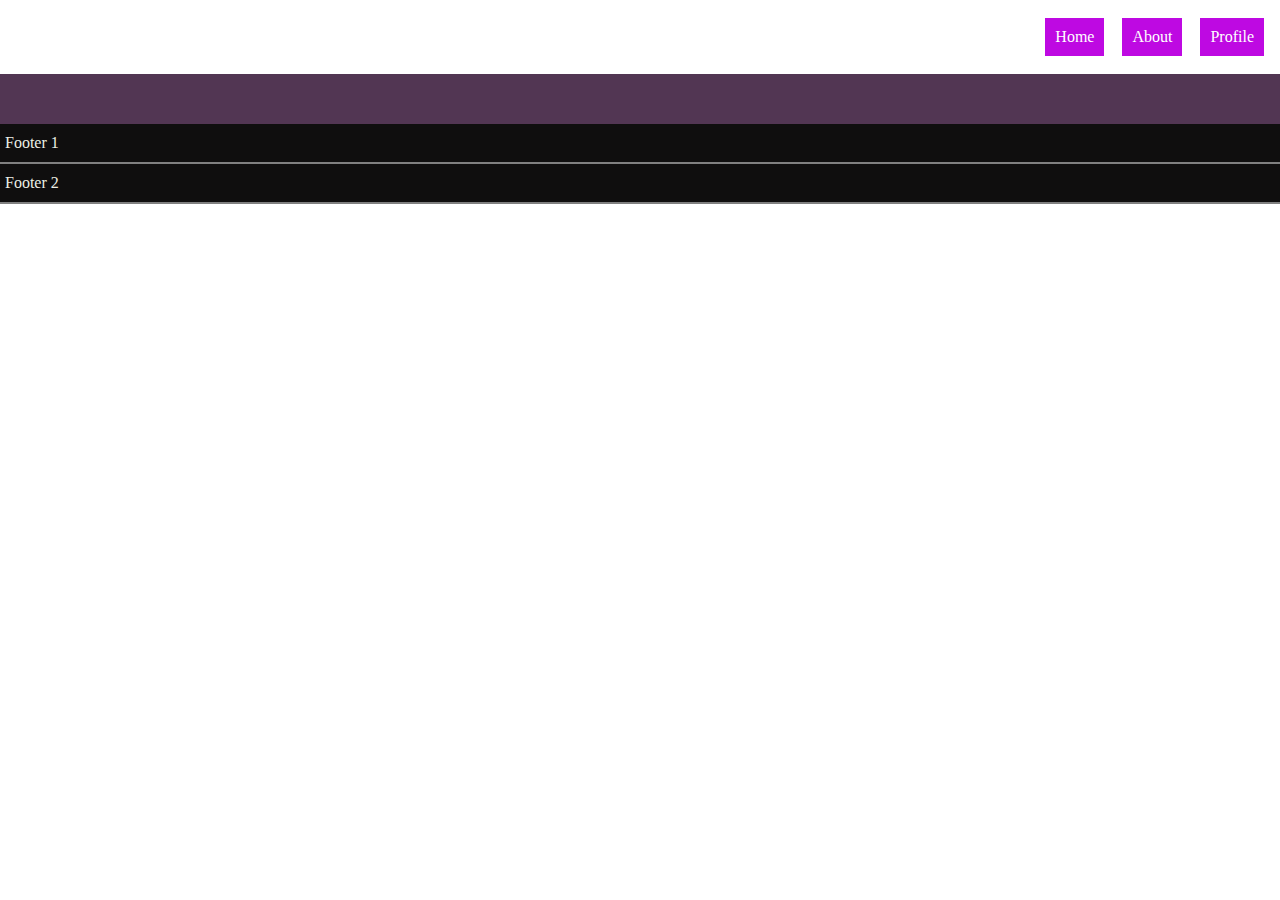
<file: Project- Create a Google Front Webpage Layout/web.html>
<!DOCTYPE html>
<html lang="en">
<head>
    <meta charset="UTF-8">
    <meta http-equiv="X-UA-Compatible" content="IE=edge">
    <meta name="viewport" content="width=device-width, initial-scale=1.0">
    <title>Google Webpage</title>
    <link rel="stylesheet" href="./web.css" type="text/css">
</head>
<body>
    <div class="parent">
        <nav>
            <ul>
                <li>Home</li>
                <li>About</li>
                <li>Profile</li>
            </ul>
        </nav>
        <section>
            <div id="logo"></div>
        </section>
        <footer>
            <div class="layer"> Footer 1 </div>
            <div class="layer"> Footer 2 </div>
        </footer>
    </div>    
</body>
</html>
</file>
<file: Project- Create a Google Front Webpage Layout/web.css>
body {
    margin: 0;
    padding: 0;
    display: flex;
    flex-direction: column;
    height: 100vh;
}
nav ul {
    display: flex;
    flex-direction: row;
    justify-content: end;
}

nav, footer {
    flex-shrink: 0;
}

section {
    flex-grow: 1;
    display:flex;
    justify-content: center;
    align-items: center;
}

nav ul li {
    padding: 10px;
    margin: 2px;
    background: rgb(190, 9, 226);
    color: white;
    list-style: none;
    margin-right: 1rem;
    align-items: end;
} 
#logo {
    width: 100vw;
    height: 50px;
    background: rgb(82, 54, 83);
}
.layer {
    padding: 10px 5px;
    border-bottom: 2px solid gray;
    background: rgb(15, 14, 14);
    width: 100%;
    color: rgb(236, 238, 229);
}
</file>
